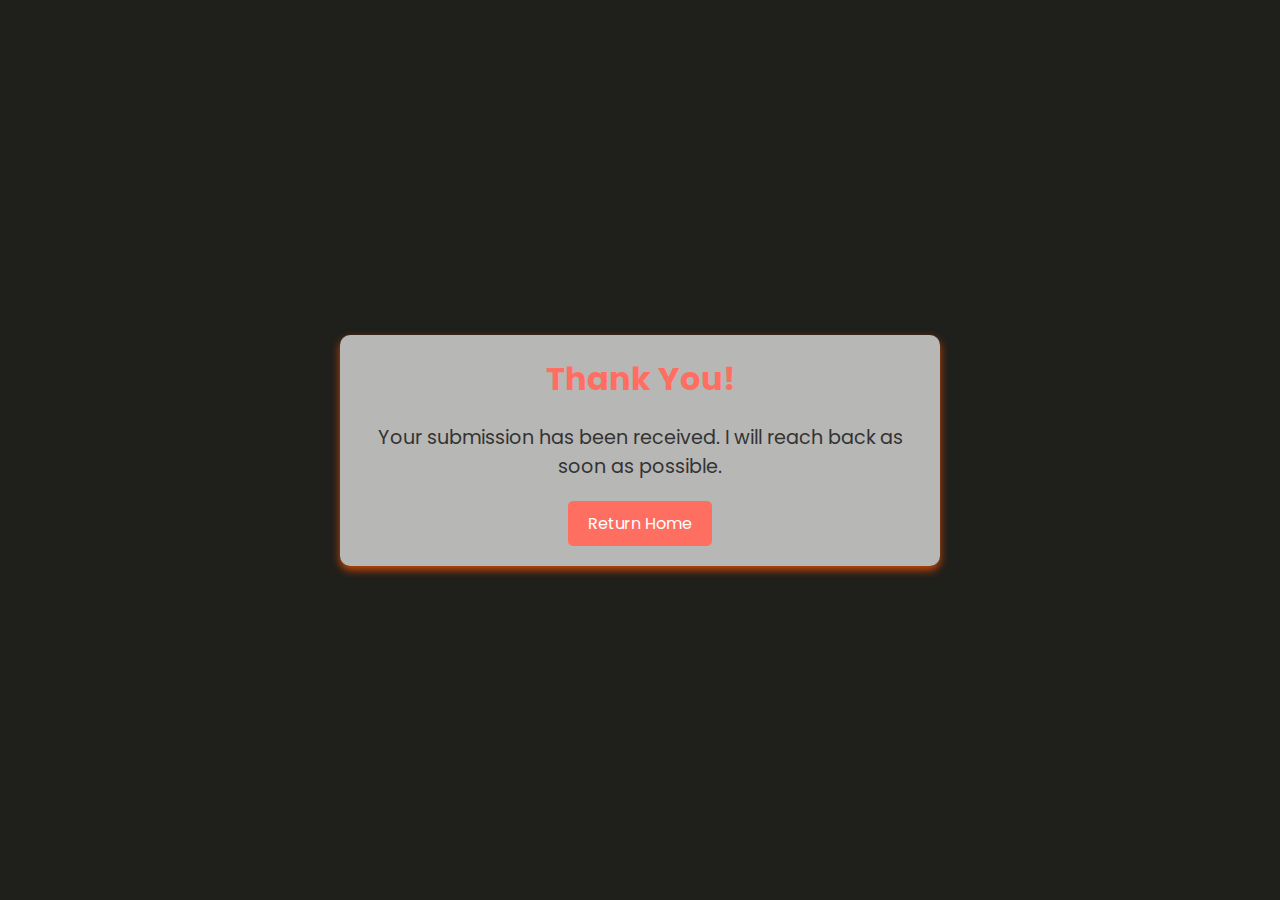
<file: albinjohns/thankyou.html>
<!DOCTYPE html>
<html lang="en">
    <head>
        <meta charset="UTF-8">
        <meta name="viewport" content="width=device-width, initial-scale=1.0">
        
        <link rel="stylesheet" href="assets/css/styles.css">
        
        <title>Thank You - Albin Johns</title>
        
        <style>
            body, html {
                height: 100%;
                margin: 0;
                font-family: 'Poppins', sans-serif;
                display: flex;
                justify-content: center;
                align-items: center;
                background-color: #1f1f1b; /* Adjust to match your index.html background color */
                color: #333;
                text-align: center;
            }

            .thank-you-container {
                max-width: 600px;
                padding: 20px;
                background: rgba(255, 255, 255, 0.678); /* Semi-transparent white */
                border-radius: 10px;
                box-shadow: 0 4px 8px rgba(255, 85, 0, 0.765);
            }

            .thank-you-title {
                font-size: 2rem;
                margin-bottom: 20px;
                color: #FF6F61; /* Persimmon Orange */
            }

            .thank-you-message {
                font-size: 1.2rem;
                margin-bottom: 20px;
                color: #333;
            }

            .return-home-button {
                display: inline-block;
                padding: 10px 20px;
                font-size: 1rem;
                color: white;
                background-color: #FF6F61; /* Persimmon Orange */
                border: none;
                border-radius: 5px;
                cursor: pointer;
                text-decoration: none;
                transition: background-color 0.3s, color 0.3s;
            }

            .return-home-button:hover {
                background-color: #E65C50; /* Darker Persimmon Orange */
            }

            @media (max-width: 768px) {
                .thank-you-title {
                    font-size: 1.5rem;
                }

                .thank-you-message {
                    font-size: 1rem;
                }

                .return-home-button {
                    font-size: 0.9rem;
                    padding: 8px 16px;
                }
            }

            @media (max-width: 480px) {
                .thank-you-title {
                    font-size: 1.2rem;
                }

                .thank-you-message {
                    font-size: 0.9rem;
                }

                .return-home-button {
                    font-size: 0.8rem;
                    padding: 6px 12px;
                }
            }
        </style>
    </head>
    <body>
        <div class="thank-you-container">
            <h1 class="thank-you-title">Thank You!</h1>
            <p class="thank-you-message">Your submission has been received. I will reach back as soon as possible.</p>
            <a href="index.html" class="return-home-button">Return Home</a>
        </div>
    </body>
</html>
</file>
<file: albinjohns/assets/css/styles.css>
/*===== GOOGLE FONTS =====*/
@import url("https://fonts.googleapis.com/css2?family=Poppins:wght@400;600;700&display=swap");
/*===== VARIABLES CSS =====*/
:root {
  --header-height: 3rem;
  --font-semi: 600;
  /*===== Colores =====*/
  /*Purple 260 - Red 355 - Blue 224 - Pink 340*/
  /* HSL color mode */
  --hue-color: 20;
  --first-color: hsl(var(--hue-color), 89%, 60%);
  --second-color: hsl(var(--hue-color), 56%, 12%);
  /*===== Fuente y tipografia =====*/
  --body-font: "Poppins", sans-serif;
  --big-font-size: 2rem;
  --h2-font-size: 1.25rem;
  --normal-font-size: .938rem;
  --smaller-font-size: .75rem;
  /*===== Margenes =====*/
  --mb-2: 1rem;
  --mb-4: 2rem;
  --mb-5: 2.5rem;
  --mb-6: 3rem;
  /*===== z index =====*/
  --z-back: -10;
  --z-fixed: 100;
}
@media screen and (min-width: 968px) {
  :root {
    --big-font-size: 3.5rem;
    --h2-font-size: 2rem;
    --normal-font-size: 1rem;
    --smaller-font-size: .875rem;
  }
}

/*===== BASE =====*/
*, ::before, ::after {
  box-sizing: border-box;
}

html {
  scroll-behavior: smooth;
}

body {
  margin: var(--header-height) 0 0 0;
  font-family: var(--body-font);
  font-size: var(--normal-font-size);
  color: white;
  background-color: #1f1f1b;
}

h1, h2, p {
  margin: 0;
}

ul {
  margin: 0;
  padding: 0;
  list-style: none;
}

a {
  text-decoration: none;
}

img {
  max-width: 100%;
  height: auto;
  display: block;
}

/*===== CLASS CSS ===== */
.section-title {
  position: relative;
  font-size: var(--h2-font-size);
  color: var(--first-color);
  margin-top: var(--mb-2);
  margin-bottom: var(--mb-4);
  text-align: center;
}
.section-title::after {
  position: absolute;
  content: "";
  width: 64px;
  height: 0.18rem;
  left: 0;
  right: 0;
  margin: auto;
  top: 2rem;
  background-color: var(--first-color);
}

.section {
  padding-top: 3rem;
  padding-bottom: 2rem;
}

/*===== LAYOUT =====*/
.bd-grid {
  max-width: 1024px;
  display: grid;
  margin-left: var(--mb-2);
  margin-right: var(--mb-2);
}

.l-header {
  width: 100%;
  position: fixed;
  top: 0;
  left: 0;
  z-index: var(--z-fixed);
  background-color: rgba(255, 255, 255, 0.34);
  box-shadow: 0 1px 4px rgba(245,108,40, 0.614);
}

/*===== NAV =====*/
.nav {
  height: var(--header-height);
  display: flex;
  justify-content: space-between;
  align-items: center;
  font-weight: var(--font-semi);
}
@media screen and (max-width: 767px) {
  .nav__menu {
    position: fixed;
    top: var(--header-height);
    right: -100%;
    width: 80%;
    height: 100%;
    padding: 2rem;
    background-color: var(--second-color);
    transition: 0.5s;
  }
}
.nav__item {
  margin-bottom: var(--mb-4);
}
.nav__link {
  position: relative;
  color: #fff;
}
.nav__link:hover {
  position: relative;
}
.nav__link:hover::after {
  position: absolute;
  content: "";
  width: 100%;
  height: 0.18rem;
  left: 0;
  top: 2rem;
  background-color: var(--first-color);
}
.nav__logo {
  color: var(--first-color);
}
.nav__toggle {
  color: var(--second-color);
  font-size: 1.5rem;
  cursor: pointer;
}

/*Active menu*/
.active-link::after {
  position: absolute;
  content: "";
  width: 100%;
  height: 0.18rem;
  left: 0;
  top: 2rem;
  background-color: var(--first-color);
}

/*=== Show menu ===*/
.show {
  right: 0;
}

/*===== HOME =====*/
.home {
  position: relative;
  row-gap: 5rem;
  padding: 4rem 0 5rem;
}
.home__data {
  align-self: center;
}
.home__title {
  font-size: var(--big-font-size);
  margin-bottom: var(--mb-5);
}
.home__title-color {
  color: var(--first-color);
}
.home__social {
  display: flex;
  flex-direction: column;
}
.home__social-icon {
  width: max-content;
  margin-bottom: var(--mb-2);
  font-size: 1.5rem;
  color: white;
}
.home__social-icon:hover {
  color: var(--first-color);
}
.home__img {
  position: absolute;
  right: 0;
  bottom: 0;
  width: 260px;
}
.home__blob {
  fill: var(--first-color);
}
.home__blob-img {
  width: 360px;
}

/*BUTTONS*/
.button {
  display: inline-block;
  background-color: var(--first-color);
  color: #fff;
  padding: 0.75rem 2.5rem;
  font-weight: var(--font-semi);
  border-radius: 0.5rem;
  transition: 0.3s;
}
.button:hover {
  box-shadow: 0px 10px 36px rgba(0, 0, 0, 0.15);
}

/* ===== ABOUT =====*/
.about__container {
  row-gap: 2rem;
  text-align: center;
}
.about__subtitle {
  margin-bottom: var(--mb-2);
}
.about__img {
  justify-self: center;
}
.about__img img {
  width: 200px;
  border-radius: 0.5rem;
}

.download-btn{
  margin-top: 15px;
  padding: 10px 10px;
  display: inline-block;
  color:rgb(245,108,40);
  border: 1px solid rgb(245,108,40);
  letter-spacing: 2px;
  text-transform: uppercase;
  text-decoration: none;
  font-size: 1em;
  border-radius: 0.5rem;
  overflow: hidden;
}
.download-btn:hover{
  color: white;
  background: rgb(245,108,40); /* Neon Blue color code */
  box-shadow: 0 0 50px rgb(255, 85, 0);
}
/* ===== SKILLS =====*/
.skills__container {
  row-gap: 2rem;
  text-align: center;
}
.skills__subtitle {
  margin-bottom: var(--mb-2);
}
.skills__text {
  margin-bottom: var(--mb-4);
}
.skills__data {
  display: flex;
  justify-content: space-between;
  align-items: center;
  position: relative;
  font-weight: var(--font-semi);
  padding: 0.5rem 1rem;
  margin-bottom: var(--mb-4);
  border-radius: 0.5rem;
  box-shadow: 0px 4px 25px rgba(14, 36, 49, 0.15);
}
.skills__icon {
  font-size: 2rem;
  margin-right: var(--mb-2);
  color: var(--first-color);
}
.skills__names {
  display: flex;
  align-items: center;
}
.skills__bar {
  position: absolute;
  left: 0;
  bottom: 0;
  background-color: var(--first-color);
  height: 0.25rem;
  border-radius: 0.5rem;
  z-index: var(--z-back);
}

.skills__nlp {
  width: 80%; /* Adjust the percentage as needed */
}
.skills__ip {
  width: 70%; /* Adjust the percentage as needed */
}
.skills__cloud {
  width: 75%; /* Adjust the percentage as needed */
}
.skills__webdev {
  width: 40%; /* Adjust the percentage as needed */
}

/* ===== WORK =====*/
.work__container {
  row-gap: 2rem;
}
.work__img {
  box-shadow: 0px 4px 25px rgba(14, 36, 49, 0.15);
  border-radius: 0.5rem;
  overflow: hidden;
}
.work__img img {
  transition: 1s;
}
.work__img img:hover {
  transform: scale(1.1);
}

/* ===== CONTACT =====*/
.contact__input {
  width: 100%;
  font-size: var(--normal-font-size);
  font-weight: var(--font-semi);
  padding: 1rem;
  border-radius: 0.5rem;
  border: 1.5px solid var(--second-color);
  outline: none;
  margin-bottom: var(--mb-4);
}
.contact__button {
  display: block;
  border: none;
  outline: none;
  font-size: var(--normal-font-size);
  cursor: pointer;
  margin-left: auto;
}

/* ===== FOOTER =====*/
.footer {
  background-color: var(--second-color);
  color: #fff;
  text-align: center;
  font-weight: var(--font-semi);
  padding: 2rem 0;
}
.footer__title {
  font-size: 2rem;
  margin-bottom: var(--mb-4);
}
.footer__social {
  margin-bottom: var(--mb-4);
}
.footer__icon {
  font-size: 1.5rem;
  color: #fff;
  margin: 0 var(--mb-2);
}
.footer__copy {
  font-size: var(--smaller-font-size);
}

/* ===== MEDIA QUERIES=====*/
@media screen and (max-width: 320px) {
  .home {
    row-gap: 2rem;
  }
  .home__img {
    width: 200px;
  }
}
@media screen and (min-width: 576px) {
  .home {
    padding: 4rem 0 2rem;
  }
  .home__social {
    padding-top: 0;
    padding-bottom: 2.5rem;
    flex-direction: row;
    align-self: flex-end;
  }
  .home__social-icon {
    margin-bottom: 0;
    margin-right: var(--mb-4);
    color: white;
  }
  .home__img {
    width: 300px;
    bottom: 25%;
  }
  .about__container {
    grid-template-columns: repeat(2, 1fr);
    align-items: center;
    text-align: initial;
  }
  .skills__container {
    grid-template-columns: 0.7fr;
    justify-content: center;
    column-gap: 1rem;
  }
  .work__container {
    grid-template-columns: repeat(2, 1fr);
    column-gap: 2rem;
    padding-top: 2rem;
  }
  .contact__form {
    width: 360px;
    padding-top: 2rem;
  }
  .contact__container {
    justify-items: center;
  }
}
@media screen and (min-width: 768px) {
  body {
    margin: 0;
  }
  .section {
    padding-top: 4rem;
    padding-bottom: 3rem;
  }
  .section-title {
    margin-bottom: var(--mb-6);
  }
  .section-title::after {
    width: 80px;
    top: 3rem;
  }
  .nav {
    height: calc(var(--header-height) + 1.5rem);
  }
  .nav__list {
    display: flex;
    padding-top: 0;
  }
  .nav__item {
    margin-left: var(--mb-6);
    margin-bottom: 0;
  }
  .nav__toggle {
    display: none;
  }
  .nav__link {
    color: var(--second-color);
  }
  .home {
    padding: 8rem 0 2rem;
  }
  .home__img {
    width: 400px;
    bottom: 10%;
  }
  .about__container {
    padding-top: 2rem;
  }
  .about__img img {
    width: 300px;
  }
  .skills__container {
    grid-template-columns: repeat(2, 1fr);
    column-gap: 2rem;
    align-items: center;
    text-align: initial;
  }
  .work__container {
    grid-template-columns: repeat(3, 1fr);
    column-gap: 2rem;
  }
}
@media screen and (min-width: 992px) {
  .bd-grid {
    margin-left: auto;
    margin-right: auto;
  }
  .home {
    padding: 10rem 0 2rem;
  }
  .home__img {
    width: 450px;
  }
}
</file>
